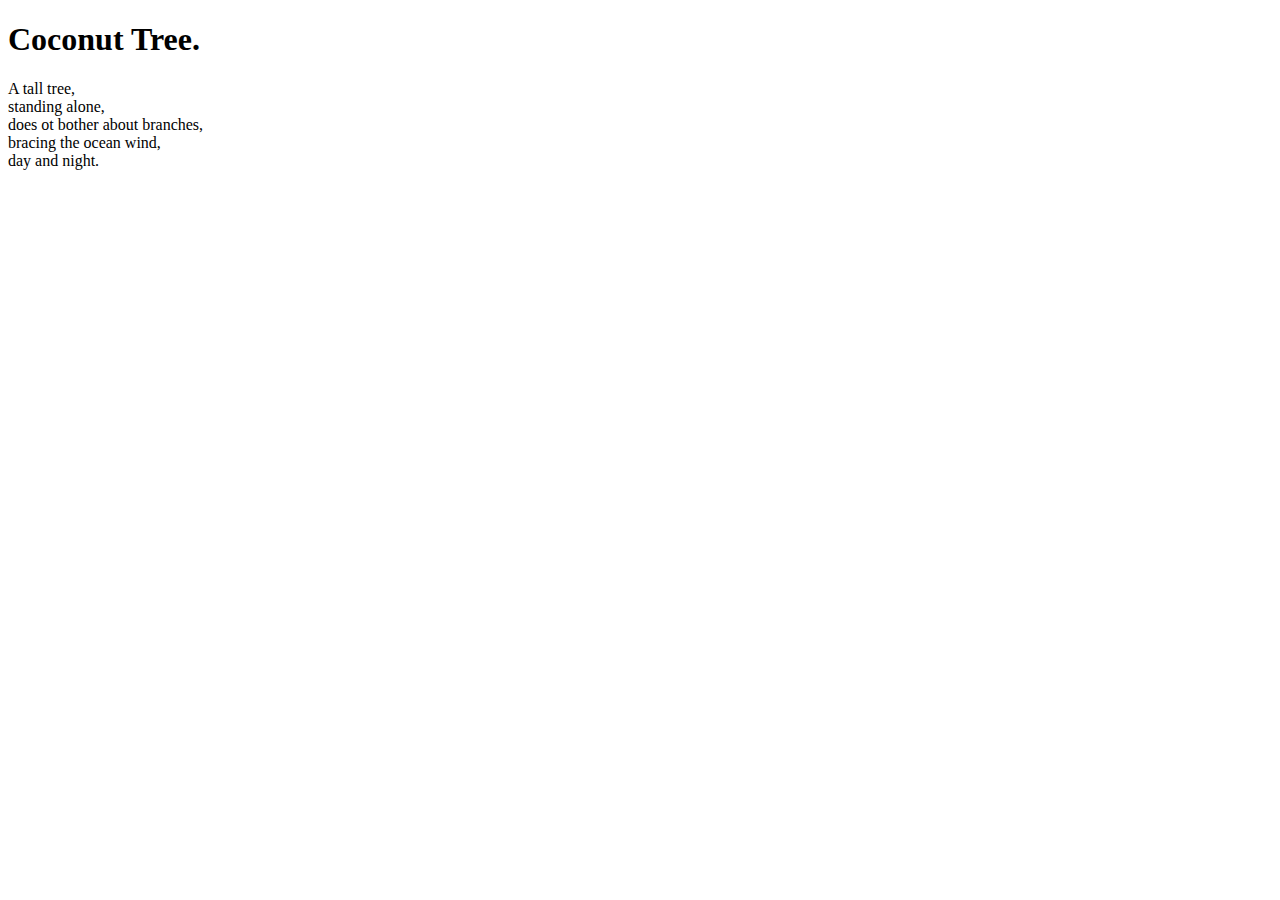
<file: writing poem.html>
<!DOCTYPE HTML>
<html>
    <head>
        <title>Challenge: Write a Poem</title>
        <meta charset="utf-8">
    </head>
    <body><h1>Coconut Tree.</h1><p>A tall tree,<br> standing alone,<br> does ot bother about branches,<br>bracing the ocean wind,<br> day and night.</p>
    </body>
</html>
</file>
